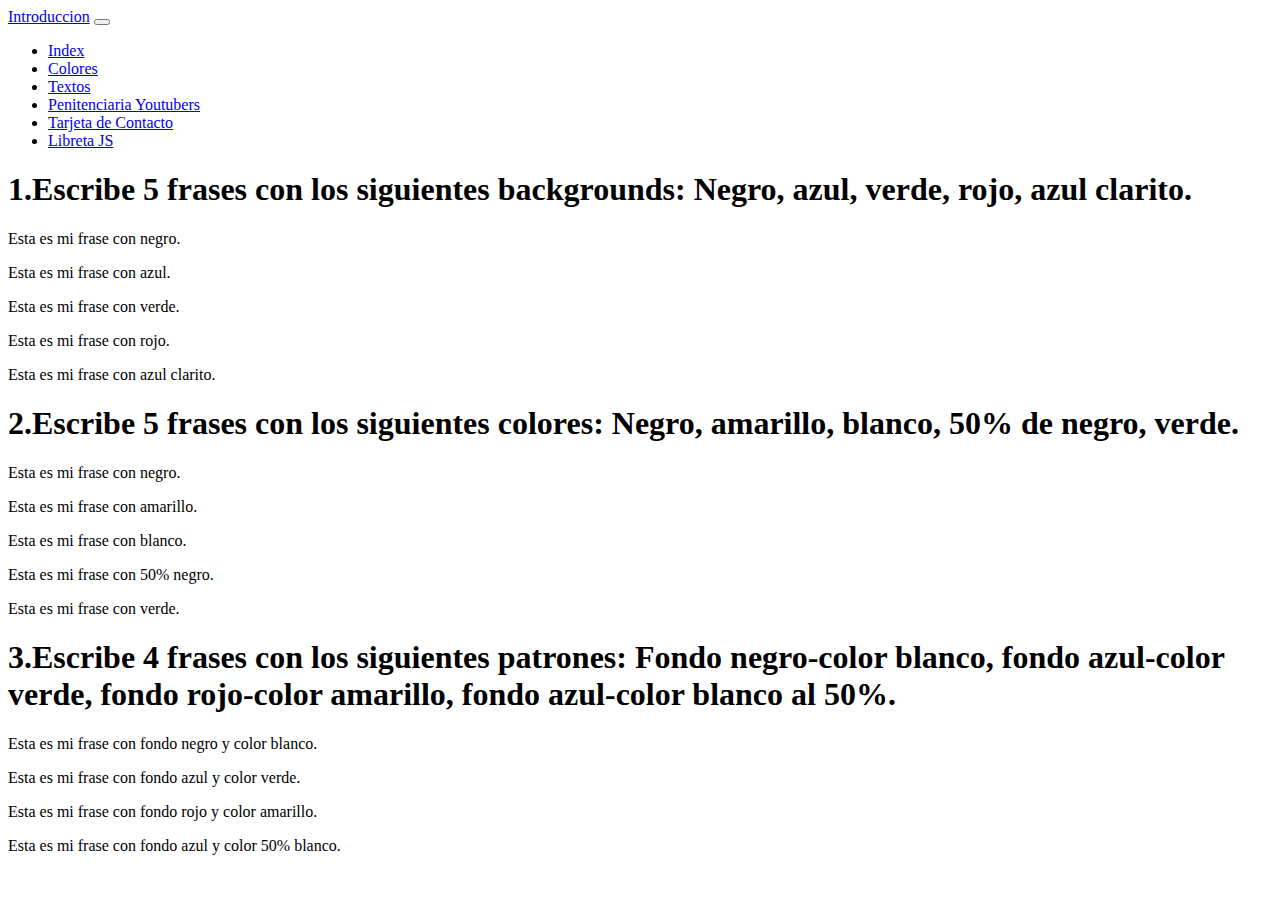
<file: Colores.html>
<html>

<head>
    <title>Index</title>
    <link href="https://cdn.jsdelivr.net/npm/bootstrap@5.2.0-beta1/dist/css/bootstrap.min.css" rel="stylesheet" integrity="sha384-0evHe/X+R7YkIZDRvuzKMRqM+OrBnVFBL6DOitfPri4tjfHxaWutUpFmBp4vmVor" crossorigin="anonymous">
    <script src="https://cdn.jsdelivr.net/npm/bootstrap@5.2.0-beta1/dist/js/bootstrap.bundle.min.js" integrity="sha384-pprn3073KE6tl6bjs2QrFaJGz5/SUsLqktiwsUTF55Jfv3qYSDhgCecCxMW52nD2" crossorigin="anonymous"></script>
    <meta name="viewport" content="width=device-width, initial-scale=1, minimum-scale=1" />
</head>

<body>
    <nav class="navbar navbar-expand-lg bg-light">
        <div class="container-fluid">
            <a class="navbar-brand" href="introduccion.html">Introduccion</a>
            <button class="navbar-toggler" type="button" data-bs-toggle="collapse" data-bs-target="#navbarNav" aria-controls="navbarNav" aria-expanded="false" aria-label="Toggle navigation">
                <span class="navbar-toggler-icon"></span>
            </button>
            <div class="collapse navbar-collapse" id="navbarNav">
                <ul class="navbar-nav">
                    <li class="nav-item">
                        <a class="nav-link active" aria-current="page" href="index.html">Index</a>
                    </li>
                    <li class="nav-item">
                        <a class="nav-link" href="#">Colores</a>
                    </li>
                    <li class="nav-item">
                        <a class="nav-link" href="Textos.html">Textos</a>
                    </li>
                    <li class="nav-item">
                        <a class="nav-link" href="PenitenciariaYoutubers.html">Penitenciaria Youtubers</a>
                    </li>
                    <li class="nav-item">
                        <a class="nav-link" href="TarjetaContacto.html">Tarjeta de Contacto</a>
                    </li>
                    <li class="nav-item">
                        <a class="nav-link" href="practicaJS.html">Libreta JS</a>
                    </li>
                </ul>
            </div>
        </div>
    </nav>
    <div id="Ej1" class="border border-danger border-2 my-4 mx-2 p-4 rounded-pill">
        <h1>1.Escribe 5 frases con los siguientes backgrounds: Negro, azul, verde, rojo, azul clarito.</h1>
        <p class="bg-dark">Esta es mi frase con negro.</p>
        <p class="bg-primary">Esta es mi frase con azul.</p>
        <p class="bg-success">Esta es mi frase con verde.</p>
        <p class="bg-danger">Esta es mi frase con rojo.</p>
        <p class="bg-info">Esta es mi frase con azul clarito.</p>
    </div>
    <div id="Ej2" class="border border-primary border-3 my-4 mx-2 p-4 rounded-circle">
        <h1>2.Escribe 5 frases con los siguientes colores: Negro, amarillo, blanco, 50% de negro, verde.</h1>
        <p class="text-dark">Esta es mi frase con negro.</p>
        <p class="text-warning">Esta es mi frase con amarillo.</p>
        <p class="text-light">Esta es mi frase con blanco.</p>

        <p class="text-black-50">Esta es mi frase con 50% negro.</p>
        <p class="text-success">Esta es mi frase con verde.</p>
    </div>
    <div id="Ej3" class="border border-success border-4 my-4 mx-2 p-4 rounded">
        <h1>3.Escribe 4 frases con los siguientes patrones: Fondo negro-color blanco, fondo azul-color verde, fondo rojo-color amarillo, fondo azul-color blanco al 50%.</h1>
        <p class="bg-dark text-light">Esta es mi frase con fondo negro y color blanco.</p>
        <p class="bg-primary text-success">Esta es mi frase con fondo azul y color verde.</p>
        <p class="bg-danger text-warning">Esta es mi frase con fondo rojo y color amarillo.</p>
        <p class="bg-primary text-white-50">Esta es mi frase con fondo azul y color 50% blanco.</p>
    </div>
</body>

</html>
</file>
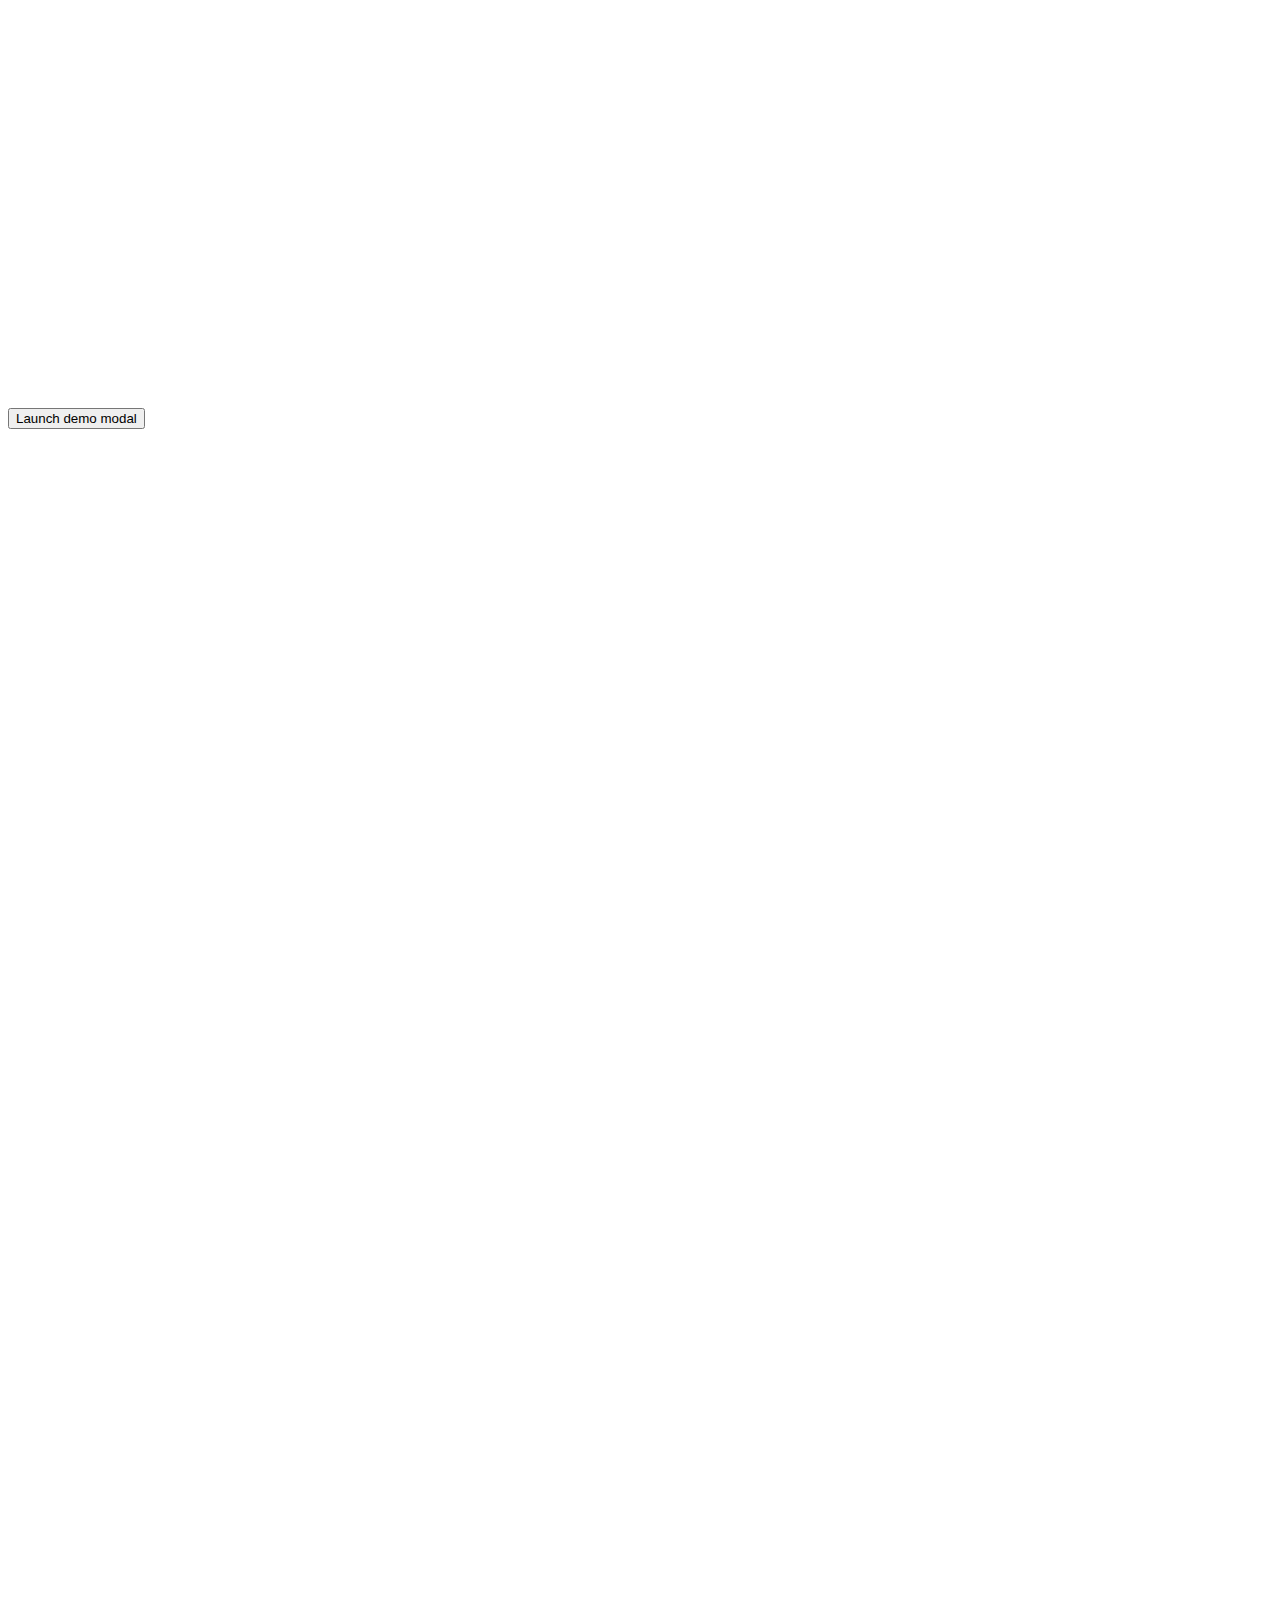
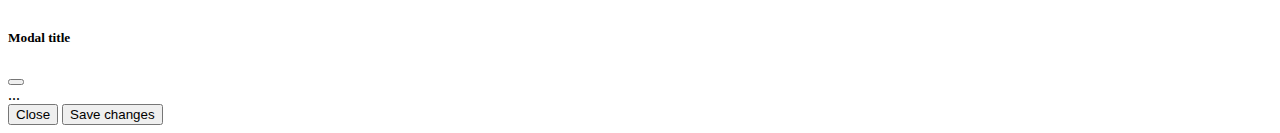
<file: ejcol.html>
<!DOCTYPE html>
<html lang="en">
<meta charset="UTF-8">
<title>Page Title</title>
<meta name="viewport" content="width=device-width,initial-scale=1">
<link rel="stylesheet" href="">
<!-- CSS only -->
<link href="https://cdn.jsdelivr.net/npm/bootstrap@5.2.0/dist/css/bootstrap.min.css" rel="stylesheet" integrity="sha384-gH2yIJqKdNHPEq0n4Mqa/HGKIhSkIHeL5AyhkYV8i59U5AR6csBvApHHNl/vI1Bx" crossorigin="anonymous">
<!-- JavaScript Bundle with Popper -->
<script src="https://cdn.jsdelivr.net/npm/bootstrap@5.2.0/dist/js/bootstrap.bundle.min.js" integrity="sha384-A3rJD856KowSb7dwlZdYEkO39Gagi7vIsF0jrRAoQmDKKtQBHUuLZ9AsSv4jD4Xa" crossorigin="anonymous"></script>

<body>
    <div class="row h-100">
        <div class="col-12 bg-primary border border-dark" style="height: 200px"></div>
    </div>

    <div class="row h-100">
        <div class="col-4 bg-success border border-dark" style="height: 200px"></div>
        <div class="col-4 bg-warning border border-dark" style="height: 200px">    
    <!-- Button trigger modal -->
<button type="button" class="btn btn-primary"
        data-bs-toggle="modal"
        data-bs-target="#exampleModal">
  Launch demo modal
</button>
            
        </div>
        <div class="col-4 bg-primary border border-dark" style="height: 200px"></div>
    </div>

    <div class="row h-100">
        <div class="col-4 bg-danger border border-dark" style="height: 200px"></div>
        <div class="col-8 bg-dark bg-opacity-50 border border-dark" style="height: 200px"></div>
    </div>

    <div class="row h-100">

        <div class="col-6" style="height: 200px">

            <div class="row h-25 bg-danger bg-opacity-50 border border-dark"></div>
            <div class="row h-25 bg-success bg-opacity-25 border border-dark"></div>
            <div class="row h-25 bg-dark border border-dark"></div>

        </div>


        <div class="col-6" style="height: 200px">

            <div class="row h-25 bg-success border border-dark"></div>

            <div class="row h-25">
                <div class="col-6 bg-light border border-dark"></div>
                <div class="col-6 bg-warning border border-dark"></div>
            </div>

            <div class="row h-25 bg-dark bg-opacity-75 border border-dark"></div>

        </div>

    </div>


<!-- Modal -->
<div class="modal fade" id="exampleModal" tabindex="-1" aria-labelledby="exampleModalLabel" aria-hidden="true">
  <div class="modal-dialog">
    <div class="modal-content">
      <div class="modal-header">
        <h5 class="modal-title" id="exampleModalLabel">Modal title</h5>
        <button type="button" class="btn-close" data-bs-dismiss="modal" aria-label="Close"></button>
      </div>
      <div class="modal-body">
        ...
      </div>
      <div class="modal-footer">
        <button type="button" class="btn btn-secondary" data-bs-dismiss="modal">Close</button>
        <button type="button" class="btn btn-primary">Save changes</button>
      </div>
    </div>
  </div>
</div>
    
</body>

</html>
</file>
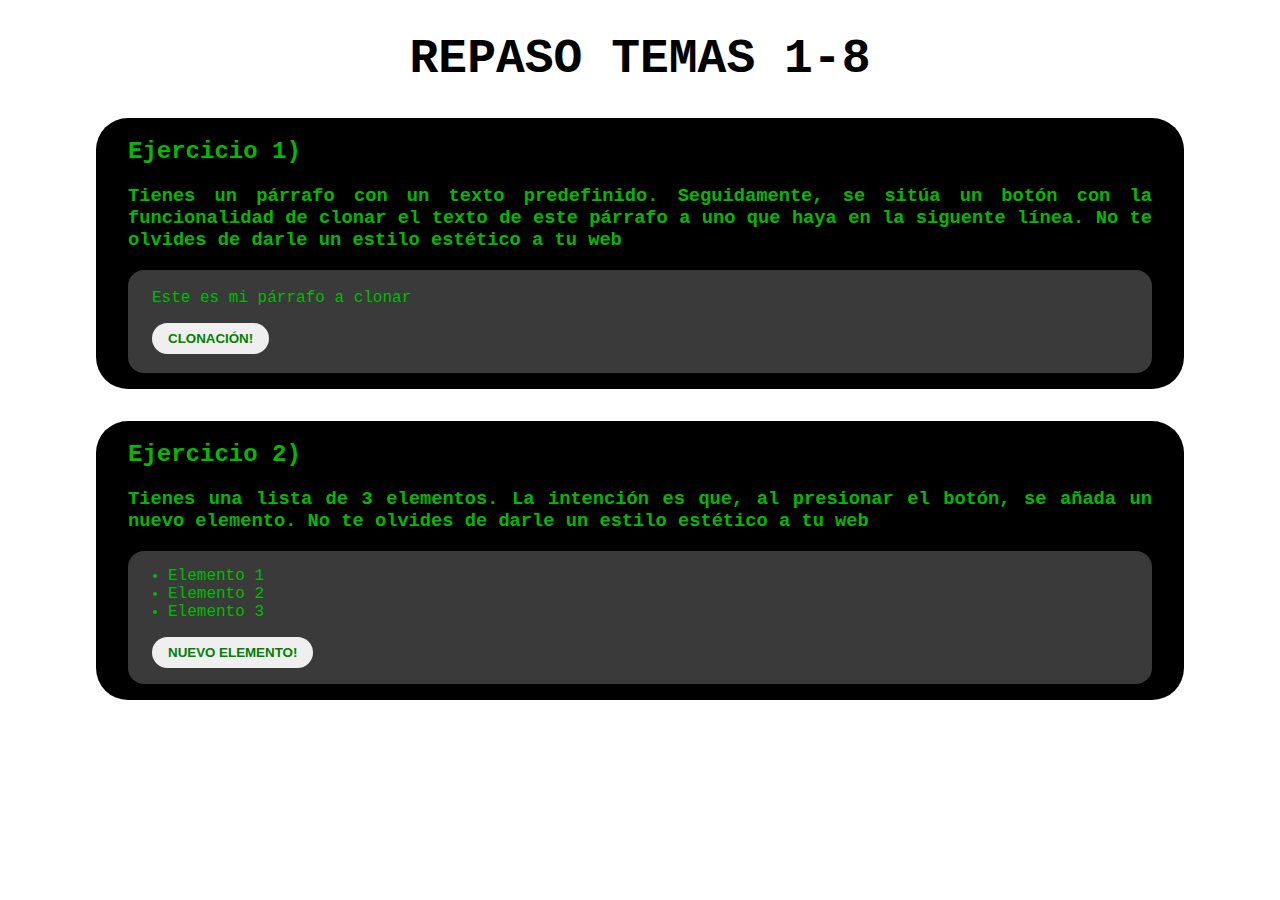
<file: ejerciciosJSApartado8.html>
<!DOCTYPE html>
<html>

<head>
    <meta charset="utf-8" />
    <meta name="viewport" content="width=device-width, initial-scale=1" />
    <title>Repaso Temas 1-8</title>
    <link rel="stylesheet" href="estilos/EstilosTemas1-8.css" />
</head>

<body>
    <div class="content">
        <h1 id="tituloIntroduccion">REPASO TEMAS 1-8</h1>
        <div class="ej1">
            <h2>Ejercicio 1)</h2>
            <h3>Tienes un párrafo con un texto predefinido. Seguidamente, se sitúa un botón con la funcionalidad de
                clonar el texto de este párrafo a uno que haya en la siguente línea. <b>No te olvides de darle un estilo
                    estético a tu web</b></h3>
            <div class="solucion">
                <p id="parrafoClonar">Este es mi párrafo a clonar</p>
                <button onclick="clonarParrafo()">CLONACIÓN!</button>
                <p id="parrafoClonado"></p>
            </div>
        </div>

        <div class="ej2">
            <h2>Ejercicio 2)</h2>
            <h3>Tienes una lista de 3 elementos. La intención es que, al presionar el botón, se añada un nuevo elemento.
                <b>No te olvides de darle un estilo
                    estético a tu web</b>
            </h3>
            <div class="solucion">
                <ul id="listaElementos">
                    <li>Elemento 1</li>
                    <li>Elemento 2</li>
                    <li>Elemento 3</li>
                </ul>
                <button onclick="elementoNuevo()">NUEVO ELEMENTO!</button>
            </div>
        </div>
    </div>
    <script src="logicas/logicTemas1-8.js"></script>
</body>

</html>
</file>
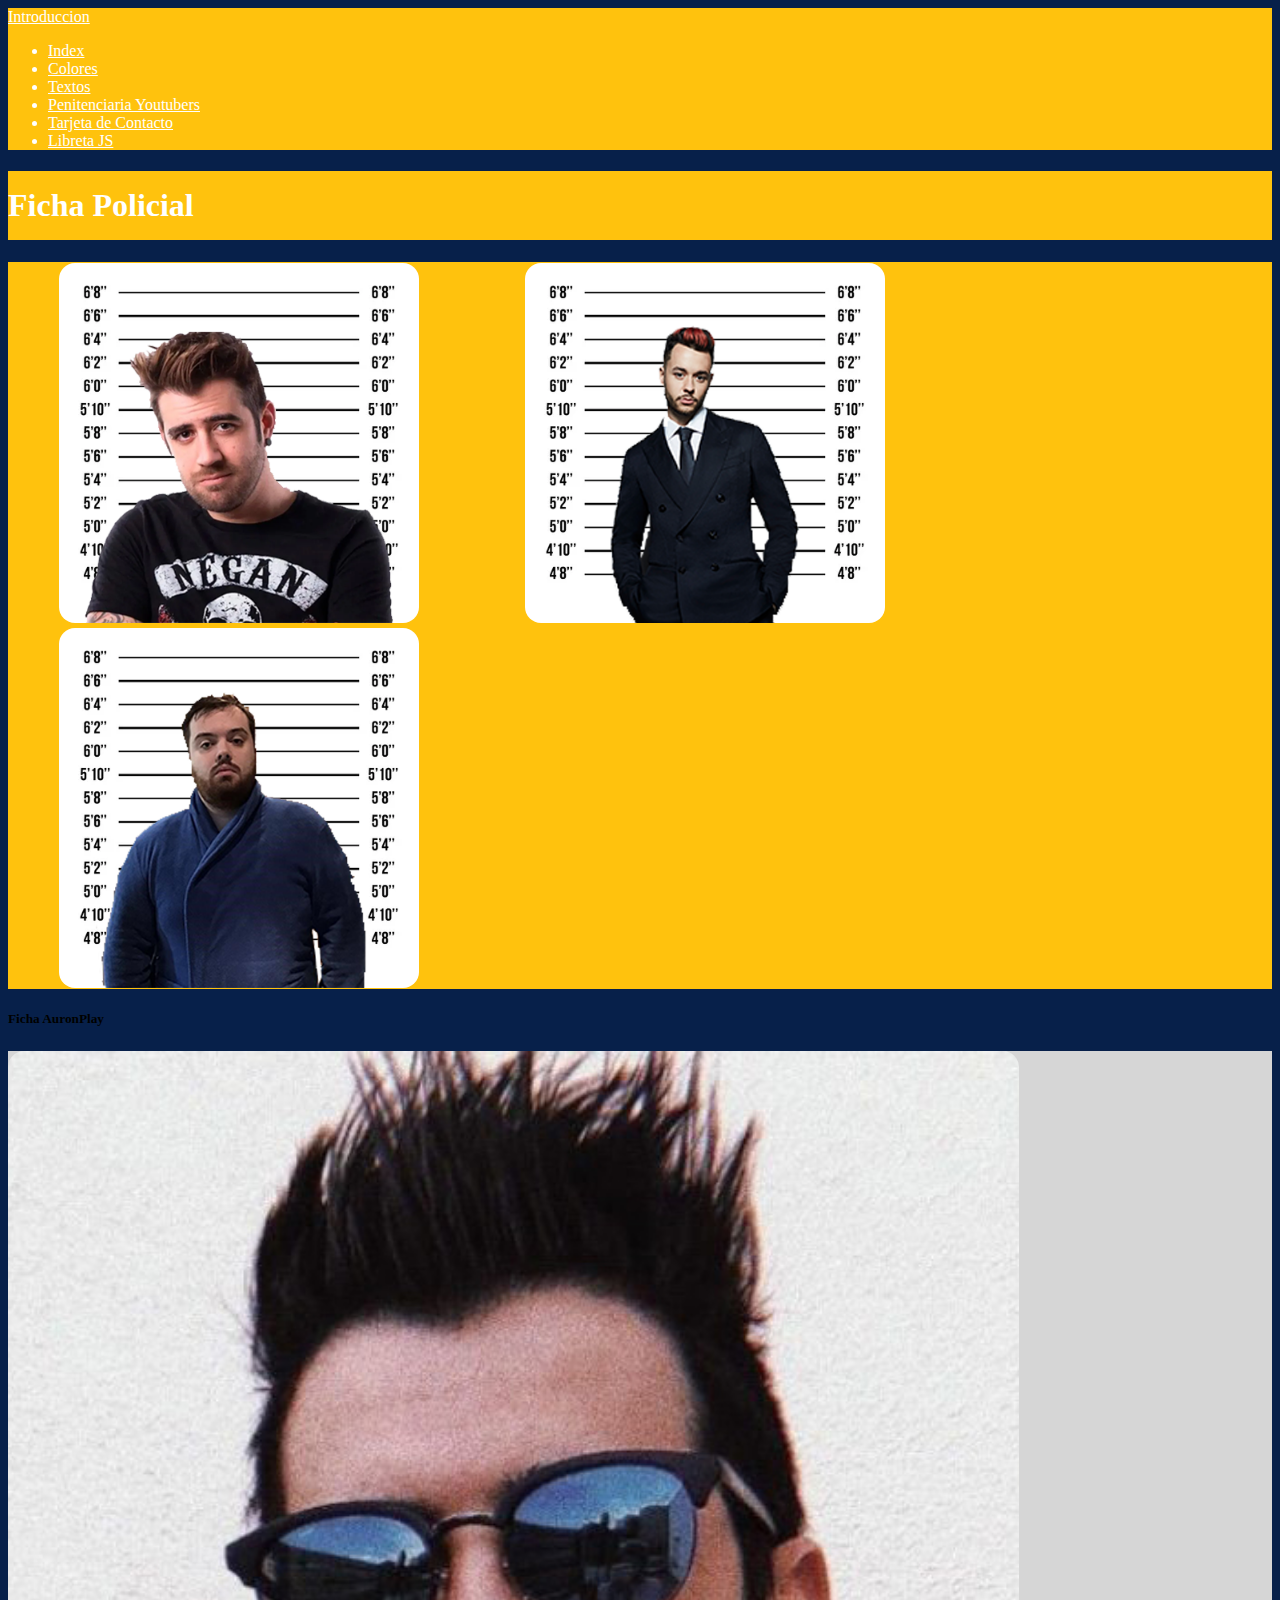
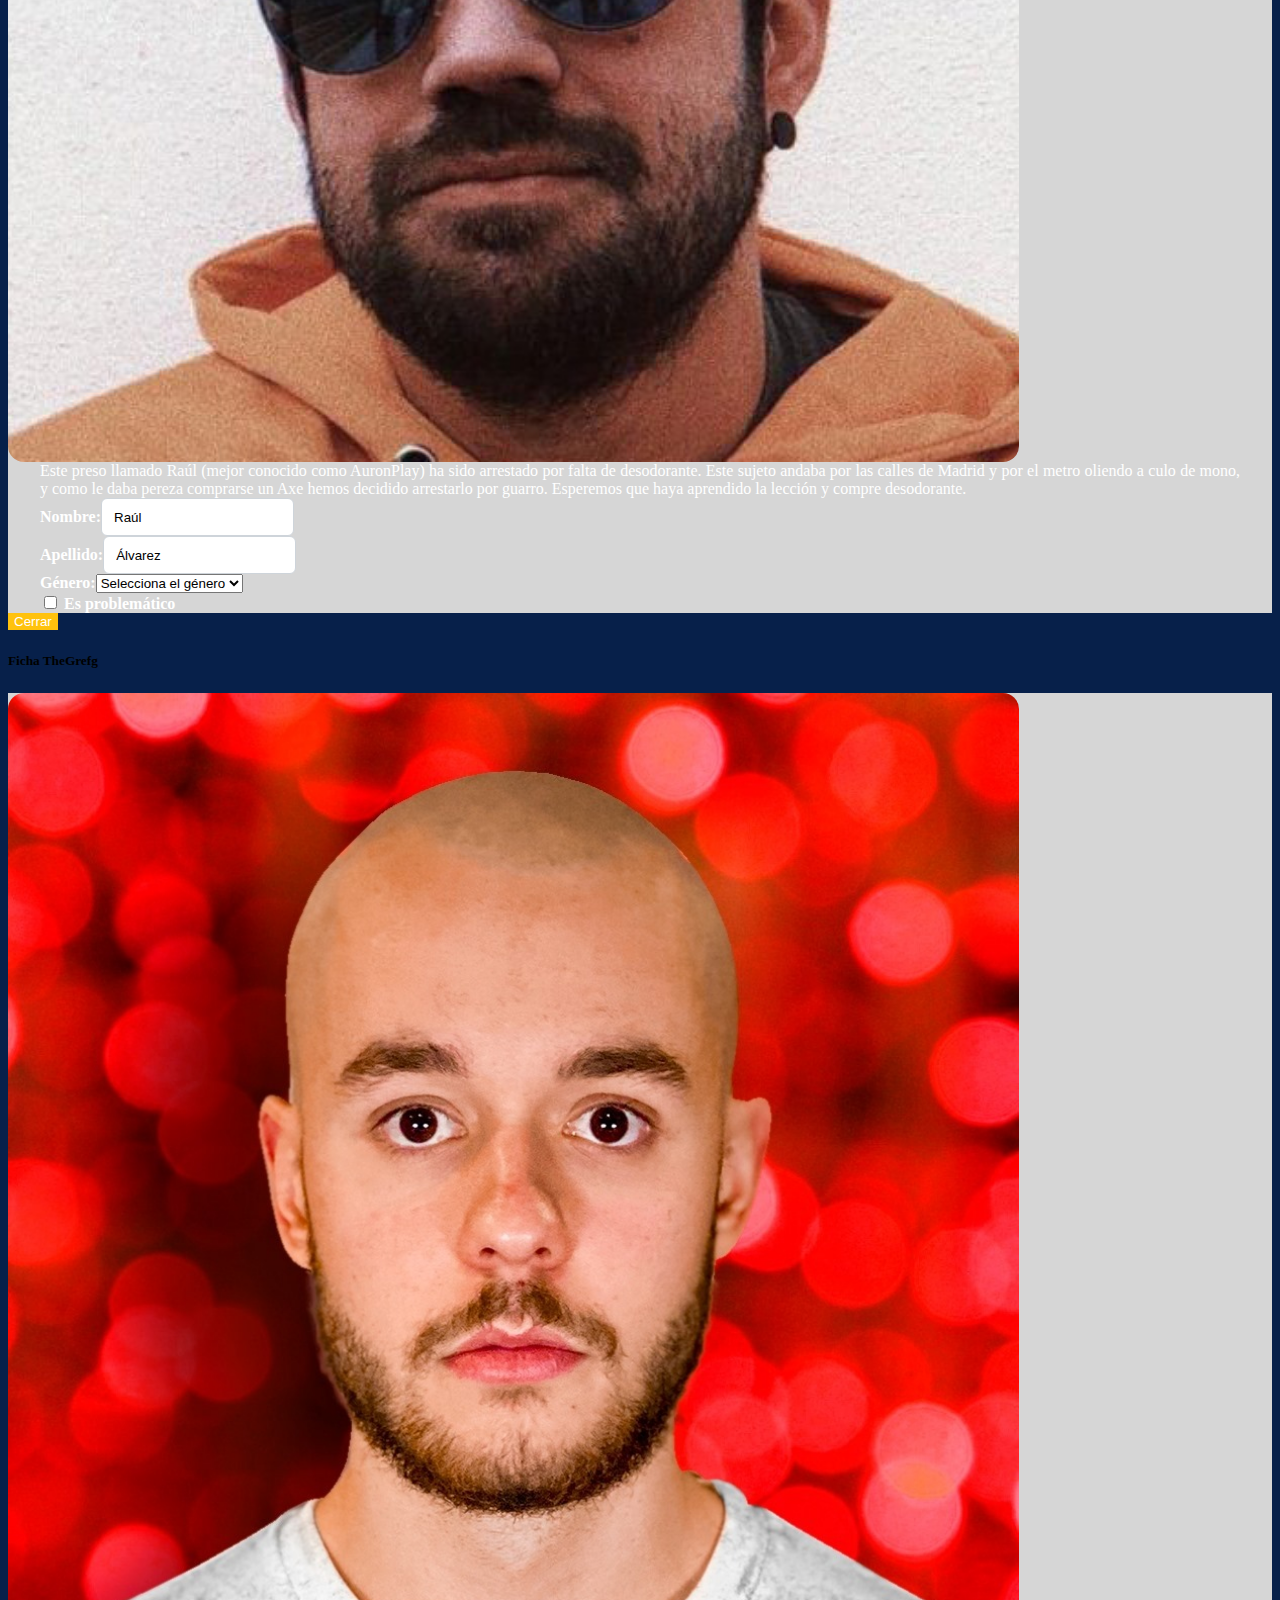
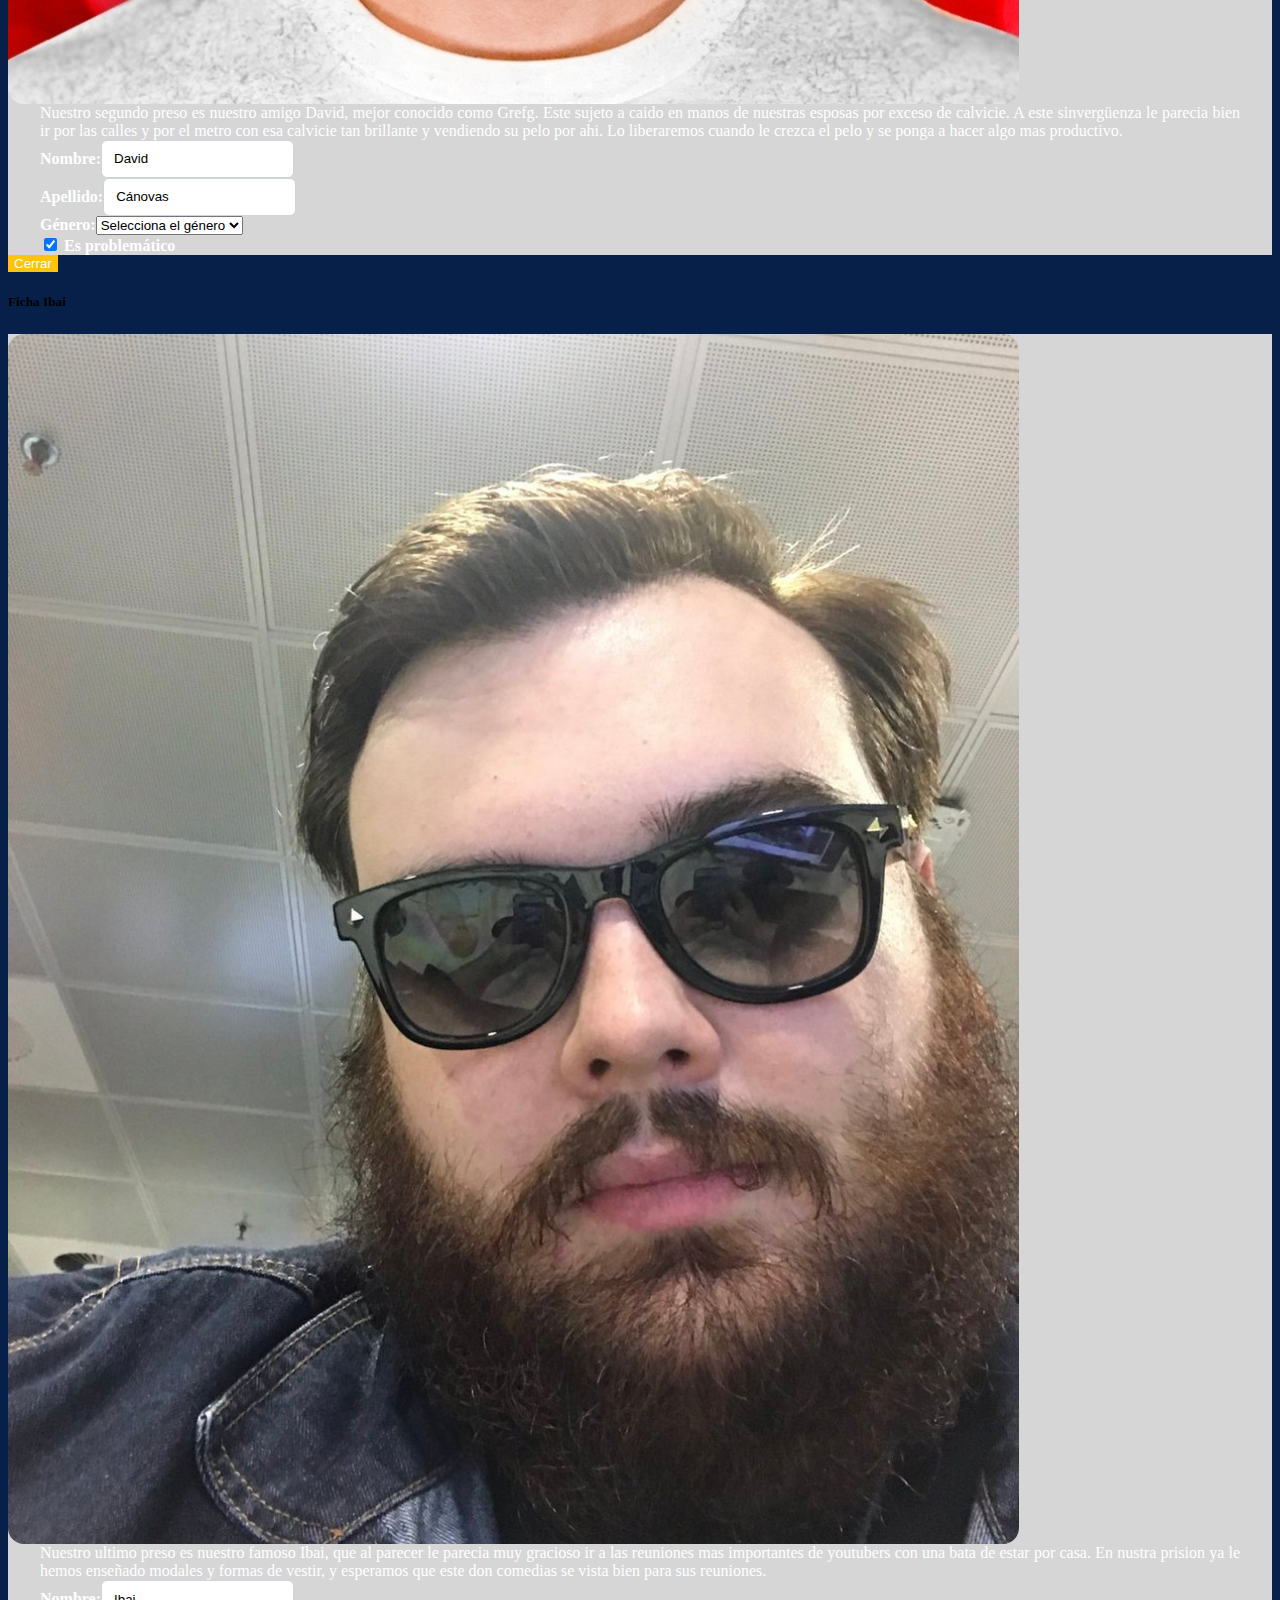
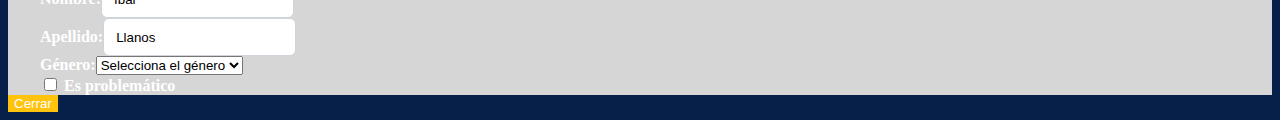
<file: PenitenciariaYoutubers.html>
<html>

<head>

    <!-- CSS only -->
    <link href="https://cdn.jsdelivr.net/npm/bootstrap@5.2.0/dist/css/bootstrap.min.css" rel="stylesheet" integrity="sha384-gH2yIJqKdNHPEq0n4Mqa/HGKIhSkIHeL5AyhkYV8i59U5AR6csBvApHHNl/vI1Bx" crossorigin="anonymous">

    <!-- JavaScript Bundle with Popper -->
    <script src="https://cdn.jsdelivr.net/npm/bootstrap@5.2.0/dist/js/bootstrap.bundle.min.js" integrity="sha384-A3rJD856KowSb7dwlZdYEkO39Gagi7vIsF0jrRAoQmDKKtQBHUuLZ9AsSv4jD4Xa" crossorigin="anonymous"></script>

    <meta name="viewport" content="initial-scale=1">

    <title>Penitenciaria Youtubers</title>
    <link href="estilos/EstiloPenitenciaria.css" rel="stylesheet">
</head>

<body class="text-light">

    <nav class="navbar navbar-expand-lg">
        <div class="container-fluid">
            <a class="navbar-brand" href="introduccion.html">Introduccion</a>
            <button class="navbar-toggler" type="button" data-bs-toggle="collapse" data-bs-target="#navbarNav" aria-controls="navbarNav" aria-expanded="false" aria-label="Toggle navigation">
                <span class="navbar-toggler-icon"></span>
            </button>
            <div class="collapse navbar-collapse" id="navbarNav">
                <ul class="navbar-nav">
                    <li class="nav-item">
                        <a class="nav-link active" aria-current="page" href="index.html">Index</a>
                    </li>
                    <li class="nav-item">
                        <a class="nav-link" href="Colores.html">Colores</a>
                    </li>
                    <li class="nav-item">
                        <a class="nav-link" href="Textos.html">Textos</a>
                    </li>
                    <li class="nav-item">
                        <a class="nav-link" href="#">Penitenciaria Youtubers</a>
                    </li>
                    <li class="nav-item">
                        <a class="nav-link" href="TarjetaContacto.html">Tarjeta de Contacto</a>
                    </li>
                    <li class="nav-item">
                        <a class="nav-link" href="practicaJS.html">Libreta JS</a>
                    </li>
                </ul>
            </div>
        </div>
    </nav>

    <div class="d-flex justify-content-center mt-4">
        <h1 class="col-lg-8 col-12 text-center rounded-4">Ficha Policial</h1>
    </div>

    <div class="d-flex justify-content-center">
        <div class="col-lg-8 col-12 d-flex justify-content-center mt-4 flex-wrap bg-secundaria py-4 rounded-4">
            <button class="col-lg-4 col-12" data-bs-toggle="modal" data-bs-target="#modalAuron">
                <img src="imagenes/presos/preso1.png">
            </button>
            <button class="col-lg-4 col-12" data-bs-toggle="modal" data-bs-target="#modalGrefg">
                <img src="imagenes/presos/preso2.png">
            </button>
            <button class="col-lg-4 col-12" data-bs-toggle="modal" data-bs-target="#modalIbai">
                <img src="imagenes/presos/preso3.png">
            </button>
        </div>
    </div>
    <!--MODAL AURON-->
    <div class="modal fade" id="modalAuron" tabindex="-1" aria-labelledby="exampleModalLabel" aria-hidden="true">
        <div class="modal-dialog modal-lg">
            <div class="modal-content">
                <div class="modal-header">
                    <h5 class="modal-title" id="exampleModalLabel">Ficha AuronPlay</h5>
                    <button type="button" class="btn-close" data-bs-dismiss="modal" aria-label="Close"></button>
                </div>
                <div class="modal-body text-black">
                    <div class="row">
                        <div class="col-lg-4 d-flex justify-content-center"><img src="imagenes/presos/fotoPerfilAuron.jpg"></div>
                        <div class="col-lg-8 descripcionPreso">Este preso llamado Raúl (mejor conocido como AuronPlay) ha sido arrestado por falta de desodorante. Este sujeto andaba por las calles de Madrid y por el metro oliendo a culo de mono, y como le daba pereza comprarse un Axe hemos decidido arrestarlo por guarro. Esperemos que haya aprendido la lección y compre desodorante.</div>
                    </div>
                    <div class="descripcionPreso">
                        <div class="row nomApe">
                            <div class="col-lg-6 d-flex flex-column espaciadoLateral"><b>Nombre:</b><input type="text" value="Raúl"></div>
                            <div class="col-lg-6 d-flex flex-column espaciadoLateral"><b>Apellido:</b><input type="text" value="Álvarez"></div>
                        </div>
                        <div class="row">
                            <div class="col-lg-6 d-flex flex-column espaciadoLateral"><b>Género:</b><select class="form-select" aria-label="Default select example">
                                    <option selected>Selecciona el género</option>
                                    <option value="1">Masculino</option>
                                    <option value="2">Femenino</option>
                                    <option value="3">No binario</option>
                                </select></div>
                            <div class="col-lg-6 d-flex flex-wrap align-items-center espaciadoLateral checkBox"><input class="form-check-input mt-0" type="checkbox" value="" aria-label="Checkbox for following text input">


                                <b class="ms-1">Es problemático</b>
                            </div>
                        </div>
                    </div>

                </div>
                <div class="modal-footer">
                    <button type="button" class="btn" data-bs-dismiss="modal">Cerrar</button>
                </div>
            </div>
        </div>
    </div>

    <!--MODAL GREFG-->
    <div class="modal fade" id="modalGrefg" tabindex="-1" aria-labelledby="exampleModalLabel" aria-hidden="true">
        <div class="modal-dialog modal-lg">
            <div class="modal-content">
                <div class="modal-header">
                    <h5 class="modal-title" id="exampleModalLabel">Ficha TheGrefg</h5>
                    <button type="button" class="btn-close" data-bs-dismiss="modal" aria-label="Close"></button>
                </div>
                <div class="modal-body text-black">
                    <div class="row">
                        <div class="col-lg-4 d-flex justify-content-center"><img src="imagenes/presos/fotoPerfilGrefg.jpg"></div>
                        <div class="col-lg-8 descripcionPreso">Nuestro segundo preso es nuestro amigo David, mejor conocido como Grefg. Este sujeto a caido en manos de nuestras esposas por exceso de calvicie. A este sinvergüenza le parecia bien ir por las calles y por el metro con esa calvicie tan brillante y vendiendo su pelo por ahi. Lo liberaremos cuando le crezca el pelo y se ponga a hacer algo mas productivo.</div>
                    </div>
                    <div class="descripcionPreso">
                        <div class="row nomApe">
                            <div class="col-lg-6 d-flex flex-column espaciadoLateral"><b>Nombre:</b><input type="text" value="David"></div>
                            <div class="col-lg-6 d-flex flex-column espaciadoLateral"><b>Apellido:</b><input type="text" value="Cánovas"></div>
                        </div>
                        <div class="row">
                            <div class="col-lg-6 d-flex flex-column espaciadoLateral"><b>Género:</b><select class="form-select" aria-label="Default select example">
                                    <option selected>Selecciona el género</option>
                                    <option value="1">Masculino</option>
                                    <option value="2">Femenino</option>
                                    <option value="3">No binario</option>
                                </select></div>
                            <div class="col-lg-6 d-flex flex-wrap align-items-center espaciadoLateral checkBox"><input class="form-check-input mt-0" type="checkbox" value="" aria-label="Checkbox for following text input" checked>


                                <b class="ms-1">Es problemático</b>
                            </div>
                        </div>
                    </div>

                </div>
                <div class="modal-footer">
                    <button type="button" class="btn" data-bs-dismiss="modal">Cerrar</button>
                </div>
            </div>
        </div>
    </div>

    <!--MODAL IBAI-->
    <div class="modal fade" id="modalIbai" tabindex="-1" aria-labelledby="exampleModalLabel" aria-hidden="true">
        <div class="modal-dialog modal-lg">
            <div class="modal-content">
                <div class="modal-header">
                    <h5 class="modal-title" id="exampleModalLabel">Ficha Ibai</h5>
                    <button type="button" class="btn-close" data-bs-dismiss="modal" aria-label="Close"></button>
                </div>
                <div class="modal-body text-black">
                    <div class="row">
                        <div class="col-lg-4 d-flex justify-content-center"><img src="imagenes/presos/fotoPerfilIbai.jpg"></div>
                        <div class="col-lg-8 descripcionPreso">Nuestro ultimo preso es nuestro famoso Ibai, que al parecer le parecia muy gracioso ir a las reuniones mas importantes de youtubers con una bata de estar por casa. En nustra prision ya le hemos enseñado modales y formas de vestir, y esperamos que este don comedias se vista bien para sus reuniones.</div>
                    </div>
                    <div class="descripcionPreso">
                        <div class="row nomApe">
                            <div class="col-lg-6 d-flex flex-column espaciadoLateral"><b>Nombre:</b><input type="text" value="Ibai"></div>
                            <div class="col-lg-6 d-flex flex-column espaciadoLateral"><b>Apellido:</b><input type="text" value="Llanos"></div>
                        </div>
                        <div class="row">
                            <div class="col-lg-6 d-flex flex-column espaciadoLateral"><b>Género:</b><select class="form-select" aria-label="Default select example">
                                    <option selected>Selecciona el género</option>
                                    <option value="1">Masculino</option>
                                    <option value="2">Femenino</option>
                                    <option value="3">No binario</option>
                                </select></div>
                            <div class="col-lg-6 d-flex flex-wrap align-items-center espaciadoLateral checkBox"><input class="form-check-input mt-0" type="checkbox" value="" aria-label="Checkbox for following text input">


                                <b class="ms-1">Es problemático</b>
                            </div>
                        </div>
                    </div>

                </div>
                <div class="modal-footer">
                    <button type="button" class="btn" data-bs-dismiss="modal">Cerrar</button>
                </div>
            </div>
        </div>
    </div>
</body>

</html>
</file>
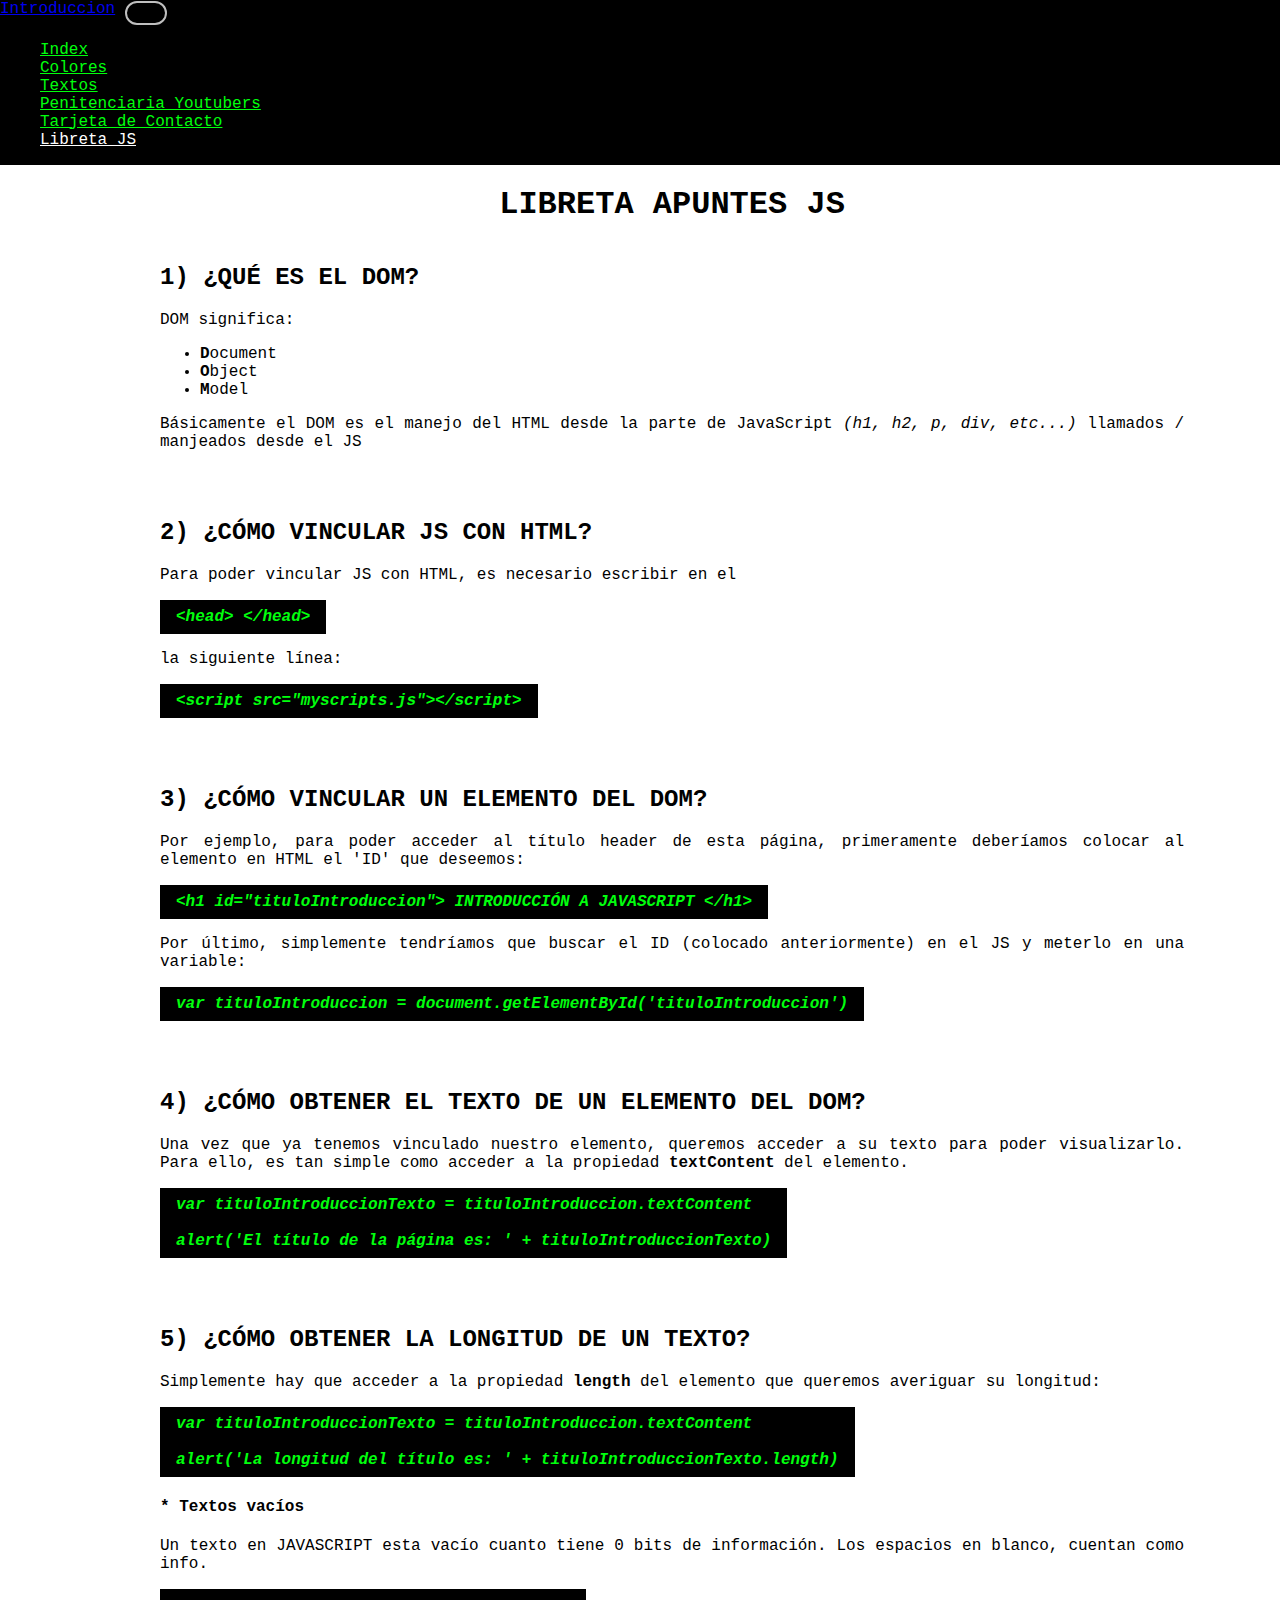
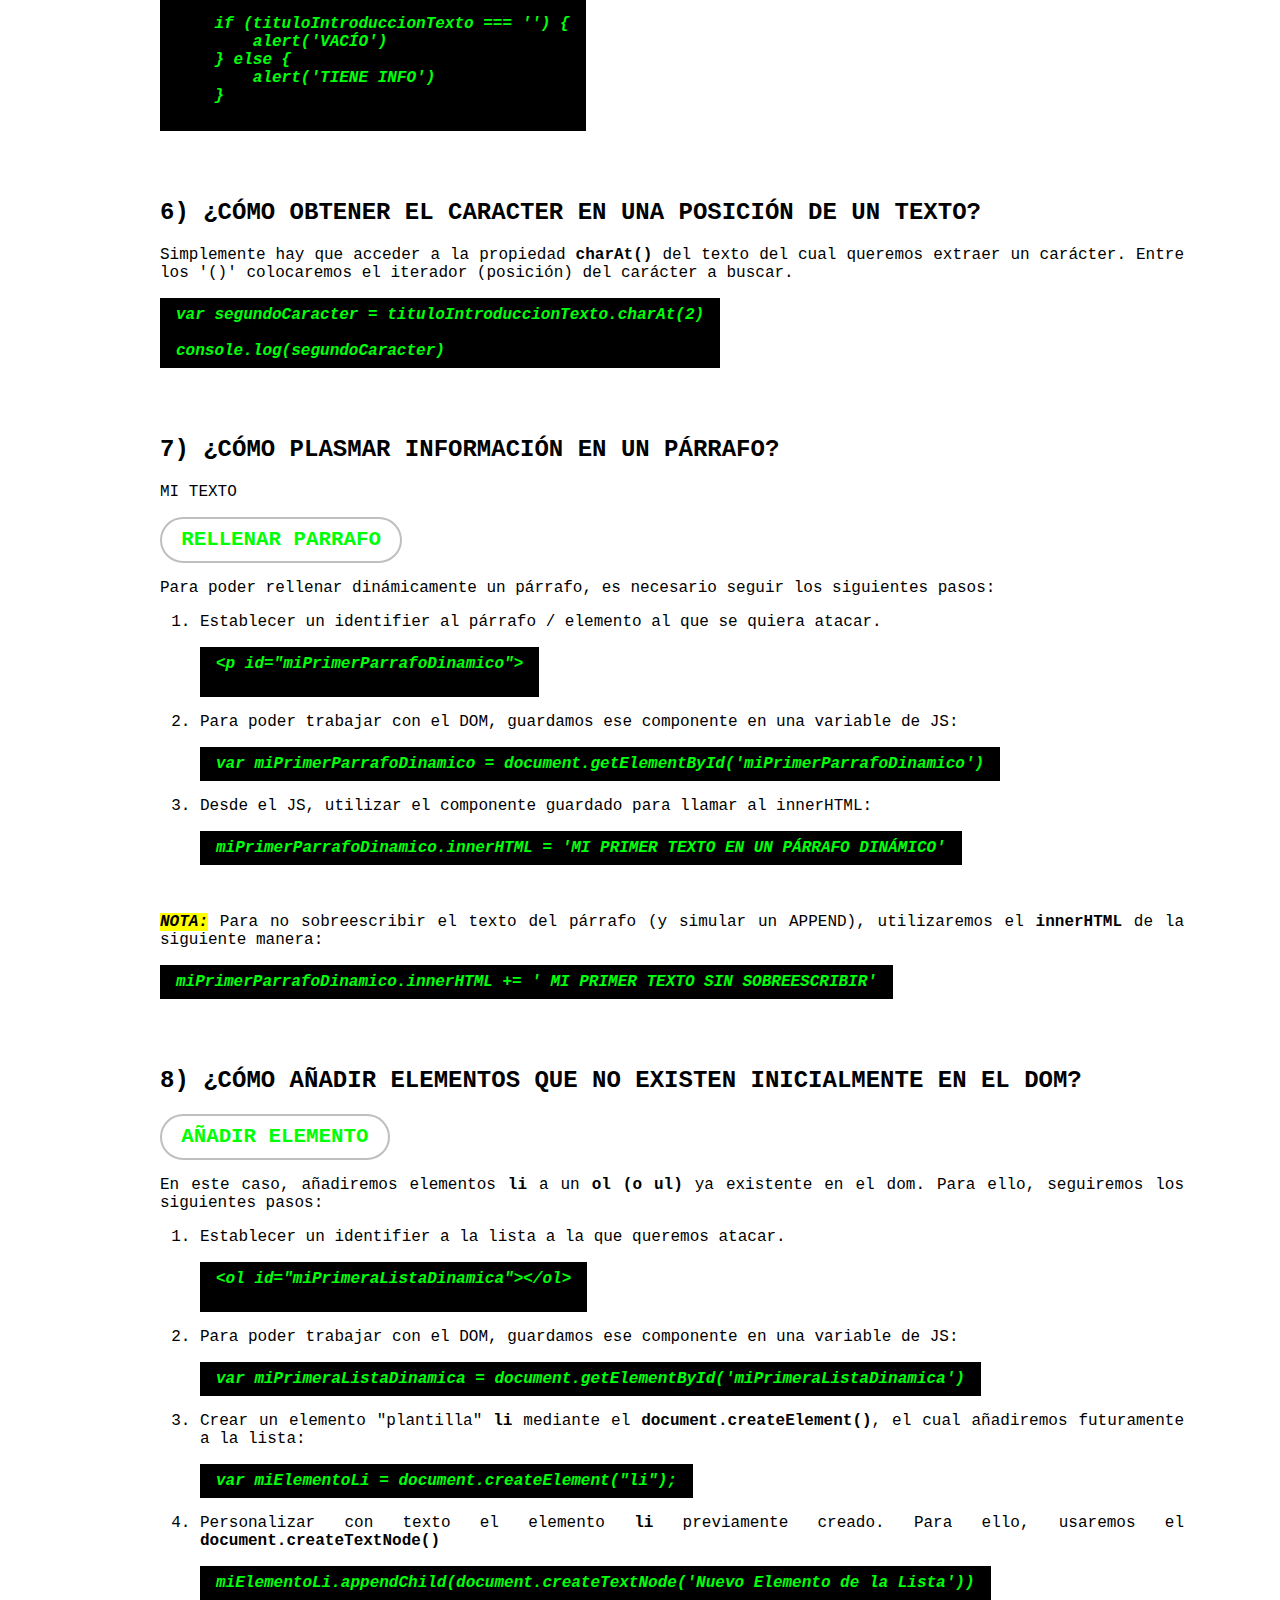
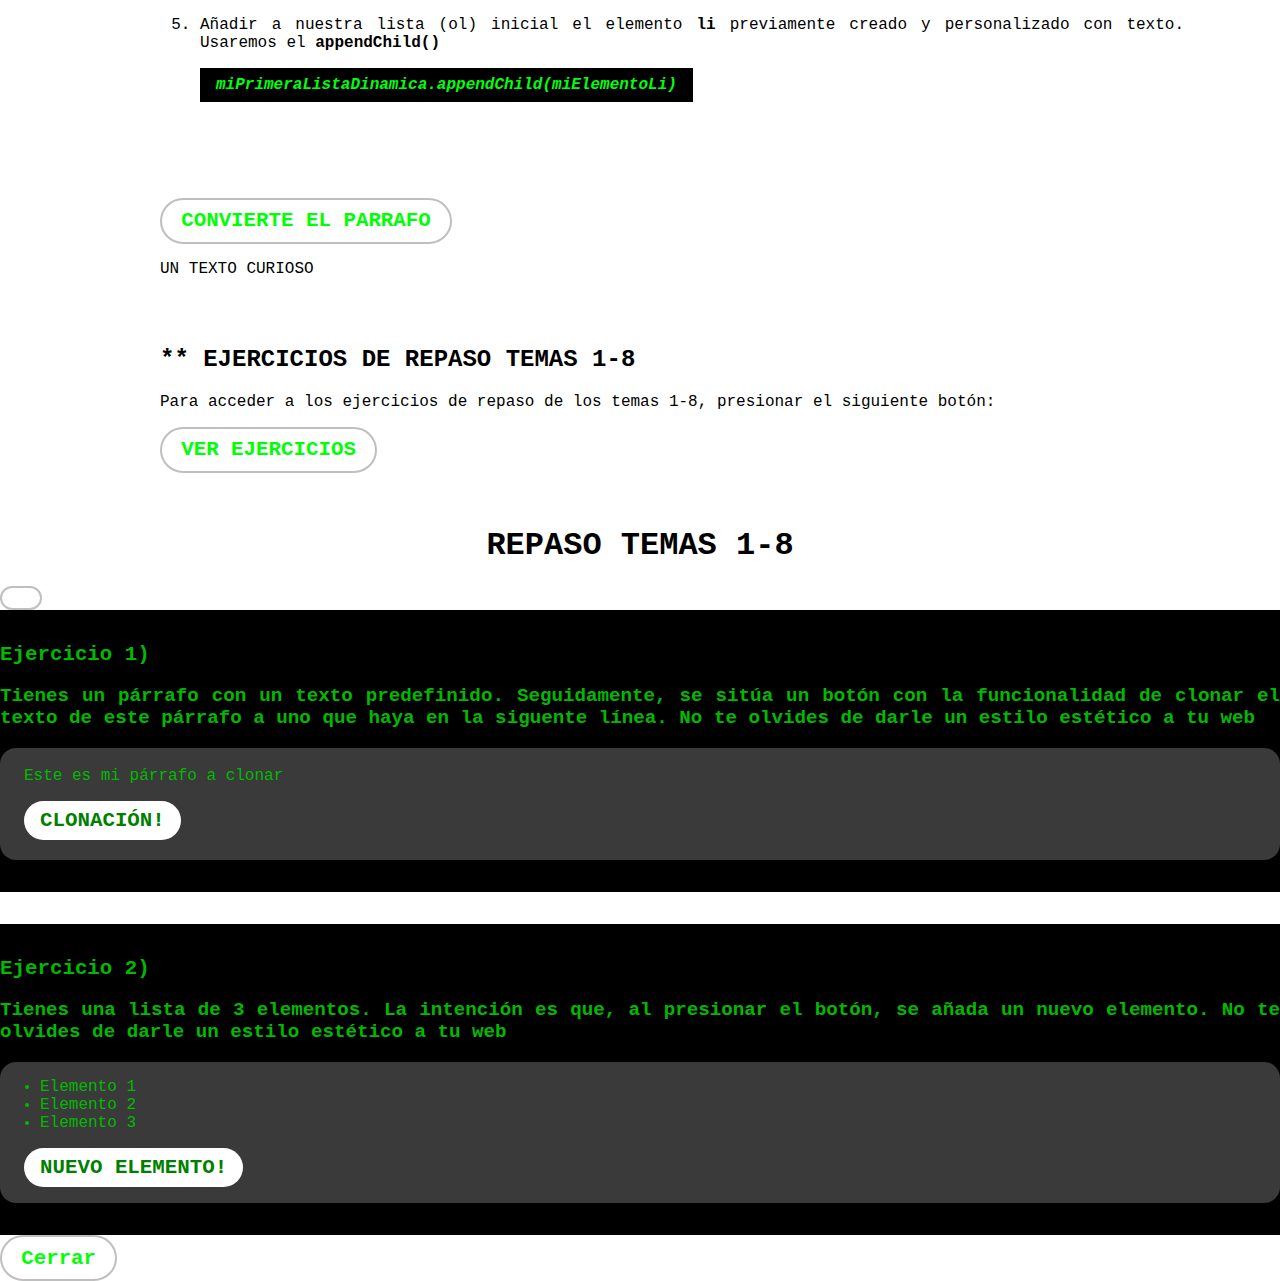
<file: practicaJS.html>
<!DOCTYPE html>
<html>

<head>
    <meta charset="utf-8" />
    <meta name="viewport" content="width=device-width, initial-scale=1" />
    <title>El título de mi página</title>
    <link rel="stylesheet" href="estilos/EstilosPracticaJS.css" />
    <link href="https://cdn.jsdelivr.net/npm/bootstrap@5.3.0-alpha1/dist/css/bootstrap.min.css" rel="stylesheet"
        integrity="sha384-GLhlTQ8iRABdZLl6O3oVMWSktQOp6b7In1Zl3/Jr59b6EGGoI1aFkw7cmDA6j6gD" crossorigin="anonymous">
    <script src="https://cdn.jsdelivr.net/npm/bootstrap@5.3.0-alpha1/dist/js/bootstrap.bundle.min.js"
        integrity="sha384-w76AqPfDkMBDXo30jS1Sgez6pr3x5MlQ1ZAGC+nuZB+EYdgRZgiwxhTBTkF7CXvN"
        crossorigin="anonymous"></script>
</head>

<body>
    <nav class="navbar navbar-expand-lg">
        <div class="container-fluid">
            <a class="navbar-brand" href="introduccion.html">Introduccion</a>
            <button class="navbar-toggler" type="button" data-bs-toggle="collapse" data-bs-target="#navbarNav" aria-controls="navbarNav" aria-expanded="false" aria-label="Toggle navigation">
                <span class="navbar-toggler-icon"></span>
            </button>
            <div class="collapse navbar-collapse" id="navbarNav">
                <ul class="navbar-nav">
                    <li class="nav-item">
                        <a class="nav-link " href="index.html">Index</a>
                    </li>
                    <li class="nav-item">
                        <a class="nav-link" href="Colores.html">Colores</a>
                    </li>
                    <li class="nav-item">
                        <a class="nav-link" href="Textos.html">Textos</a>
                    </li>
                    <li class="nav-item">
                        <a class="nav-link" href="PenitenciariaYoutubers.html">Penitenciaria Youtubers</a>
                    </li>
                    <li class="nav-item">
                        <a class="nav-link" href="TarjetaContacto.html">Tarjeta de Contacto</a>
                    </li>
                    <li class="nav-item">
                        <a class="nav-link active" href="#" aria-current="page">Libreta JS</a>
                    </li>
                </ul>
            </div>
        </div>
    </nav>

    <div class="content">
        <!-- HEADER -->
        <h1 id="tituloIntroduccion">LIBRETA APUNTES JS</h1>

        <!-- DOM CONTAINER -->
        <div class="domContainer">
            <h2>1) ¿QUÉ ES EL DOM?</h2>
            <p>DOM significa:
            <ul>
                <li><b>D</b>ocument </li>
                <li><b>O</b>bject </li>
                <li><b>M</b>odel</p>
                </li>
            </ul>
            <p> Básicamente el DOM es el manejo del HTML desde la parte de JavaScript <i>(h1, h2, p, div, etc...)</i>
                llamados / manjeados desde el JS</p>
        </div>

        <!-- VINCULAR JAVASCRIPT CONTAINER -->
        <div class="vincularJSContainer">
            <h2>2) ¿CÓMO VINCULAR JS CON HTML?</h2>
            <p>Para poder vincular JS con HTML, es necesario escribir en el
                <code>&lt;head&gt; &lt;/head&gt;</code>
                la siguiente línea: <code>&lt;script src="myscripts.js"&gt;&lt;/script&gt;</code>
            </p>
        </div>

        <!-- VINCULAR ELEMENTO DOM -->
        <div class="vincularElementoDOMContainer">
            <h2>3) ¿CÓMO VINCULAR UN ELEMENTO DEL DOM?</h2>
            <p>Por ejemplo, para poder acceder al título header de esta página, primeramente deberíamos colocar al
                elemento en HTML el
                'ID' que deseemos:
                <code>&lt;h1 id="tituloIntroduccion"&gt; INTRODUCCIÓN A JAVASCRIPT &lt;/h1&gt;</code>
            </p>
            <p>Por último, simplemente tendríamos que buscar el ID (colocado anteriormente) en el JS y meterlo en una
                variable:
                <code>var tituloIntroduccion = document.getElementById('tituloIntroduccion')</code>
            </p>

        </div>

        <!-- OBTENER TEXTO ELEMENTO DOM -->
        <div class="obtenerTextoDOMContainer">
            <h2>4) ¿CÓMO OBTENER EL TEXTO DE UN ELEMENTO DEL DOM?</h2>
            <p>Una vez que ya tenemos vinculado nuestro elemento, queremos acceder a su texto para poder visualizarlo.
                Para ello, es tan simple como acceder a la propiedad <b>textContent</b> del elemento.
                <code>var tituloIntroduccionTexto = tituloIntroduccion.textContent
                    <br><br>alert('El título de la página es: ' + tituloIntroduccionTexto)
                </code>
            </p>
        </div>

        <!-- OBTENER LOGINTUD TEXTO DOM -->
        <div class="obtenerLongitudTextoDOMContainer">
            <h2>5) ¿CÓMO OBTENER LA LONGITUD DE UN TEXTO?</h2>
            <p>Simplemente hay que acceder a la propiedad <b>length</b> del elemento que queremos averiguar su longitud:
                <code>var tituloIntroduccionTexto = tituloIntroduccion.textContent
                    <br><br>alert('La longitud del título es: ' + tituloIntroduccionTexto.length)
                </code>
            </p>
            <h4>* Textos vacíos</h4>
            <p>Un texto en JAVASCRIPT esta vacío cuanto tiene 0 bits de información. Los espacios en blanco, cuentan
                como info.
            <pre><code>
    if (tituloIntroduccionTexto === '') {
        alert('VACÍO')
    } else {
        alert('TIENE INFO')
    }
            </code></pre>
            </p>

        </div>

        <!-- OBTENER CARACTER DOM -->
        <div class="obtenerCaracterTextoDOMContainer">
            <h2>6) ¿CÓMO OBTENER EL CARACTER EN UNA POSICIÓN DE UN TEXTO?</h2>
            <p>Simplemente hay que acceder a la propiedad <b>charAt()</b> del texto del cual queremos extraer un
                carácter. Entre los '()' colocaremos el iterador (posición) del carácter a buscar.
                <code>var segundoCaracter = tituloIntroduccionTexto.charAt(2)
                    <br><br>
                    console.log(segundoCaracter)
                </code>
            </p>
        </div>

        <!-- ESCRIBIR UN PARRAFO DOM -->
        <div class="escribirParrafoDOMContainer">
            <h2>7) ¿CÓMO PLASMAR INFORMACIÓN EN UN PÁRRAFO?</h2>
            <p id="miPrimerParrafoDinamico">MI TEXTO</p>
            <button onclick="escribirParrafo()">RELLENAR PARRAFO</button>
            <p>Para poder rellenar dinámicamente un párrafo, es necesario seguir los siguientes pasos:</p>
            <ol>
                <li>Establecer un identifier al párrafo / elemento al que se quiera
                    atacar.
                    <code>&lt;p id="miPrimerParrafoDinamico"&gt;</p></code>
                </li>
                <li>Para poder trabajar con el DOM, guardamos ese componente en una variable de JS:
                    <code>var miPrimerParrafoDinamico = document.getElementById('miPrimerParrafoDinamico')</code>
                </li>
                <li>
                    Desde el JS, utilizar el componente guardado para llamar al innerHTML:
                    <code>miPrimerParrafoDinamico.innerHTML = 'MI PRIMER TEXTO EN UN PÁRRAFO DINÁMICO'</code>
                </li>
            </ol>
            <p style="margin-top: 3rem"><span style="background-color: yellow; 
                    color: black; 
                    font-weight: bolder; 
                    font-style: italic">NOTA:</span>
                Para no
                sobreescribir el
                texto del párrafo (y simular un APPEND), utilizaremos el <b>innerHTML</b>
                de la siguiente manera:
                <code>
                miPrimerParrafoDinamico.innerHTML += ' MI PRIMER TEXTO SIN SOBREESCRIBIR'
            </code>
            </p>
        </div>

        <!-- ANYADIR ELEMENTOS NO EXISTENTES AL DOM -->
        <div class="anyadirElementosNoExistentesEnDOMContainer">
            <h2>8) ¿CÓMO AÑADIR ELEMENTOS QUE NO EXISTEN INICIALMENTE EN EL DOM?</h2>
            <button onclick="anyadirElemento()">AÑADIR ELEMENTO</button>
            <ol id="miPrimeraListaDinamica">
            </ol>
            <p>En este caso, añadiremos elementos <b>li</b> a un <b>ol (o ul)</b> ya existente en el dom. Para ello,
                seguiremos los siguientes pasos:</p>
            <ol>
                <li>Establecer un identifier a la lista a la que queremos atacar.
                    <code>&lt;ol id="miPrimeraListaDinamica"&gt;&lt;/ol&gt;</p></code>
                </li>
                <li>Para poder trabajar con el DOM, guardamos ese componente en una variable de JS:
                    <code>var miPrimeraListaDinamica = document.getElementById('miPrimeraListaDinamica')</code>
                </li>
                <li>Crear un elemento "plantilla" <b>li</b> mediante el <b>document.createElement()</b>, el cual
                    añadiremos futuramente a la lista:
                    <code>var miElementoLi = document.createElement("li");</code>
                </li>
                <li>Personalizar con texto el elemento <b>li</b> previamente creado. Para ello, usaremos el
                    <b>document.createTextNode()</b>
                    <code>miElementoLi.appendChild(document.createTextNode('Nuevo Elemento de la Lista'))</code>
                </li>
                <li>Añadir a nuestra lista (ol) inicial el elemento <b>li</b> previamente creado y personalizado con
                    texto. Usaremos el <b>appendChild()</b>
                    <code> miPrimeraListaDinamica.appendChild(miElementoLi)</code>
                </li>

            </ol>

            <button style="margin-top: 5rem" onclick="convierteParrafo()">CONVIERTE EL PARRAFO</button>
            <p id="miParrafoClaseDinamica">UN TEXTO CURIOSO</p>
        </div>

        <!-- REPASO DE LO APRENDIDO -->
        <div class="anyadirElementosNoExistentesEnDOMContainer">
            <h2>** EJERCICIOS DE REPASO TEMAS 1-8</h2>
            <p>Para acceder a los ejercicios de repaso de los temas 1-8, presionar el siguiente botón:</p>
            <button data-bs-toggle="modal" data-bs-target="#exampleModal">VER EJERCICIOS</button>

        </div>
    </div>

    <!-- Modal -->
    <div class="modal fade" id="exampleModal" tabindex="-1" aria-labelledby="exampleModalLabel" aria-hidden="true">
        <div class="modal-dialog modal-xl">
            <div class="modal-content">
                <div class="modal-header">
                    <h1 class="modal-title fs-5" id="exampleModalLabel">REPASO TEMAS 1-8</h1>
                    <button type="button" class="btn-close" data-bs-dismiss="modal" aria-label="Close"></button>
                </div>
                <div class="modal-body">
                    <div class="ej1">
                        <h2>Ejercicio 1)</h2>
                        <h3>Tienes un párrafo con un texto predefinido. Seguidamente, se sitúa un botón con la
                            funcionalidad de
                            clonar el texto de este párrafo a uno que haya en la siguente línea. <b>No te olvides de
                                darle un estilo
                                estético a tu web</b></h3>
                        <div class="solucion">
                            <p id="parrafoClonar">Este es mi párrafo a clonar</p>
                            <button onclick="clonarParrafo()">CLONACIÓN!</button>
                            <p id="parrafoClonado"></p>
                        </div>
                    </div>

                    <div class="ej2">
                        <h2>Ejercicio 2)</h2>
                        <h3>Tienes una lista de 3 elementos. La intención es que, al presionar el botón, se añada un
                            nuevo elemento.
                            <b>No te olvides de darle un estilo
                                estético a tu web</b>
                        </h3>
                        <div class="solucion">
                            <ul id="listaElementos">
                                <li>Elemento 1</li>
                                <li>Elemento 2</li>
                                <li>Elemento 3</li>
                            </ul>
                            <button onclick="elementoNuevo()">NUEVO ELEMENTO!</button>
                        </div>
                    </div>
                </div>
                <div class="modal-footer">
                    <button type="button" class="btn btn-secondary" data-bs-dismiss="modal">Cerrar</button>
                </div>
            </div>
        </div>
    </div>
    <script src="logicas/logicPracticaJS.js"></script>
    <script src="logicas/logicTemas1-8.js"></script>

</body>

</html>
</file>
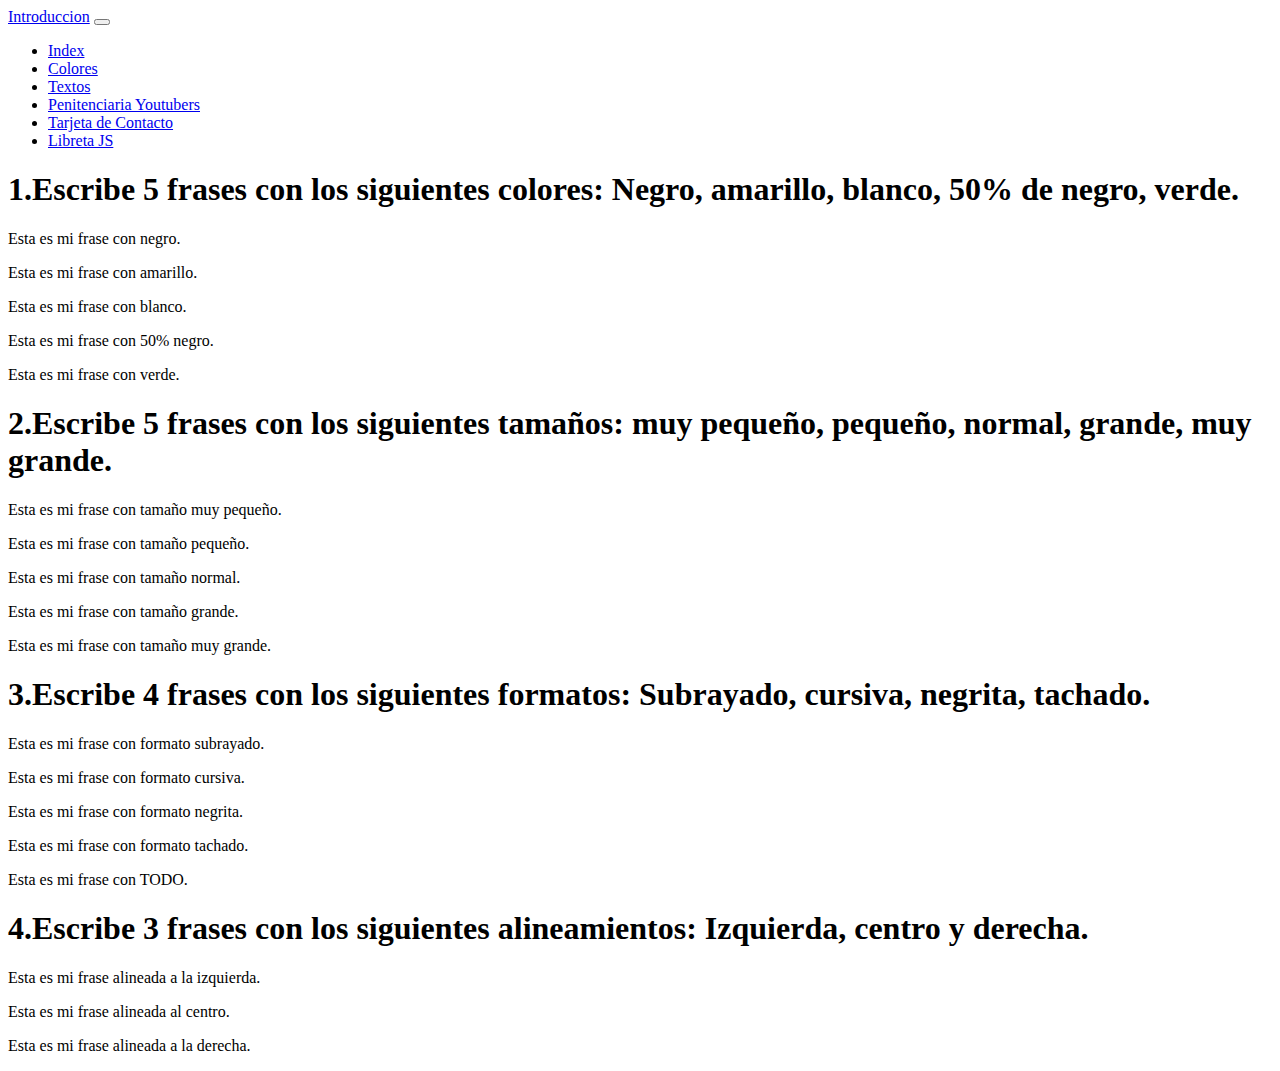
<file: Textos.html>
<html>

<head>
    <title>Index</title>
    <link href="https://cdn.jsdelivr.net/npm/bootstrap@5.2.0-beta1/dist/css/bootstrap.min.css" rel="stylesheet" integrity="sha384-0evHe/X+R7YkIZDRvuzKMRqM+OrBnVFBL6DOitfPri4tjfHxaWutUpFmBp4vmVor" crossorigin="anonymous">
    <script src="https://cdn.jsdelivr.net/npm/bootstrap@5.2.0-beta1/dist/js/bootstrap.bundle.min.js" integrity="sha384-pprn3073KE6tl6bjs2QrFaJGz5/SUsLqktiwsUTF55Jfv3qYSDhgCecCxMW52nD2" crossorigin="anonymous"></script>
    
    <meta name="viewport" content="initial-scale=1">
    
</head>

<body>
    <nav class="navbar navbar-expand-lg bg-light">
        <div class="container-fluid">
            <a class="navbar-brand" href="introduccion.html">Introduccion</a>
            <button class="navbar-toggler" type="button" data-bs-toggle="collapse" data-bs-target="#navbarNav" aria-controls="navbarNav" aria-expanded="false" aria-label="Toggle navigation">
                <span class="navbar-toggler-icon"></span>
            </button>
            <div class="collapse navbar-collapse" id="navbarNav">
                <ul class="navbar-nav">
                    <li class="nav-item">
                        <a class="nav-link active" aria-current="page" href="index.html">Index</a>
                    </li>
                    <li class="nav-item">
                        <a class="nav-link" href="Colores.html">Colores</a>
                    </li>
                    <li class="nav-item">
                        <a class="nav-link" href="#">Textos</a>
                    </li>
                    <li class="nav-item">
                        <a class="nav-link" href="PenitenciariaYoutubers.html">Penitenciaria Youtubers</a>
                    </li>
                    <li class="nav-item">
                        <a class="nav-link" href="TarjetaContacto.html">Tarjeta de Contacto</a>
                    </li>
                    <li class="nav-item">
                        <a class="nav-link" href="practicaJS.html">Libreta JS</a>
                    </li>
                </ul>
            </div>
        </div>
    </nav>
    <div id="Ej1" class="border border-danger border-2 my-4 mx-2 p-4 rounded-pill">
        <h1>1.Escribe 5 frases con los siguientes colores: Negro, amarillo, blanco, 50% de negro, verde.</h1>
        <p class="text-dark">Esta es mi frase con negro.</p>
        <p class="text-warning">Esta es mi frase con amarillo.</p>
        <p class="text-light">Esta es mi frase con blanco.</p>
        <p class="text-black-50">Esta es mi frase con 50% negro.</p>
        <p class="text-success">Esta es mi frase con verde.</p>
    </div>

    <div id="Ej2" class="border border-primary border-3 my-4 mx-2 p-4 rounded-circle">
        <h1>2.Escribe 5 frases con los siguientes tamaños: muy pequeño, pequeño, normal, grande, muy grande.</h1>
        <p class="fs-5">Esta es mi frase con tamaño muy pequeño.</p>
        <p class="fs-4">Esta es mi frase con tamaño pequeño.</p>
        <p class="fs-3">Esta es mi frase con tamaño normal.</p>
        <p class="fs-2">Esta es mi frase con tamaño grande.</p>
        <p class="fs-1">Esta es mi frase con tamaño muy grande.</p>
    </div>

    <div id="Ej3" class="border border-success border-4 my-4 mx-2 p-4 rounded">
        <h1>3.Escribe 4 frases con los siguientes formatos: Subrayado, cursiva, negrita, tachado.</h1>
        <p class="text-decoration-underline">Esta es mi frase con formato subrayado.</p>
        <p class="fst-italic">Esta es mi frase con formato cursiva.</p>
        <p class="fw-bold">Esta es mi frase con formato negrita.</p>
        <p class="text-decoration-line-through">Esta es mi frase con formato tachado.</p>
        <p class="text-decoration-underline fst-italic fw-bold text-decoration-line-through">Esta es mi frase con TODO.</p>
    </div>

    <div id="Ej4" class="border border-warning border-4 my-4 mx-2 p-4 rounded">
        <h1>4.Escribe 3 frases con los siguientes alineamientos: Izquierda, centro y derecha.</h1>
        <p class="text-start">Esta es mi frase alineada a la izquierda.</p>
        <p class="text-center">Esta es mi frase alineada al centro.</p>
        <p class="text-end">Esta es mi frase alineada a la derecha.</p>
    </div>
</body></html>
</file>
<file: estilos/EstilosTemas1-8.css>
body {
    padding: 0;
    margin: 0;
}
.content {
    font-family: 'Courier New', Courier, monospace;
    width: 100vw;
    display: flex;
    flex-direction: column;
    align-items: center;
}

.content h1 {
    width: 100%;
    text-align: center;
    font-weight: bolder;
    font-size: 3rem;
}

.ej1, .ej2 {
    background-color: black;
    width: 80%;
    padding: 0 2rem;
    text-align: justify;
    border-radius: 2rem;
    margin-bottom: 2rem;
}

.ej1 *, .ej2 * {
    color: rgb(0, 186, 0)
}

.solucion {
    margin: 1rem 0;
    background-color: rgb(58, 58, 58);
    border-radius: 1rem;
    padding: 0.2rem 1.5rem;
}

.solucion button {
    padding: 0.5rem 1rem;
    border: 0;
    border-radius: 2rem;
    cursor: pointer;
    font-weight: bold;
    color: green;
    transition: transform 0.2s ease;
}

.solucion button:hover {
    transform: scale(1.1);
}

.ej2 .solucion {
    padding: 0rem 1.5rem 1rem 1.5rem;
}

.solucion ul {
    margin: 0;
    padding: 1rem;
}
</file>
<file: estilos/EstiloPenitenciaria.css>
body,
.modal-header,
.modal-footer {
    background-color: #07204a;
}

h1,
.bg-secundaria,
.modal-footer button,
nav {
    background-color: #ffc20d;
    color: white;
}

h1 {
    padding: 1rem 0;
    transition: 0.4s transform ease;
}

h1:hover {
    color: #ffc20d;
    background-color: white;
    transform: scale(1.05);
}

.modal-footer button:hover {
    background-color: rgba(255, 194, 13, 0.65);
}

.modal-body {
    background-color: #d6d6d6;
    color: white;
}

button {
    background: none;
    border: none;
    transition: 0.4s transform ease;
}

button:hover {
    transform: scale(1.05);
}

img {
    width: 80%;
    border-radius: 1rem;
}

.descripcionPreso {
    text-align: justify;
    padding-left: 2rem;
    padding-right: 2rem;
}

.descripcionPreso .nomApe div input {
    height: 38px;
    border: 1px solid #ced4da;
    border-radius: 0.375rem;
    padding-left: 12px;
}

a {
    color: white !important;
}

@media(max-width:991px) {
    button {
        margin-bottom: 1rem;
    }

    .descripcionPreso {
        margin-top: 1rem;
    }

    .espaciadoLateral {
        padding: 0;
    }

    .checkBox {
        margin-top: 1rem;
    }
}
</file>
<file: estilos/EstilosPracticaJS.css>
* {
    font-family: 'Courier New', Courier, monospace !important;
}

html {
    min-width: 100vw;
    overflow-x: hidden;
}

h1 {
    text-align: center;
}

body {
    width: 100%;
    display: flex;
    flex-direction: column;
    justify-content: center;
    margin: 0;
    padding: 0;
    overflow-x: hidden;
}

code {
    background-color: black;
    font-style: italic;
    color: rgb(0, 255, 13) !important;
    font-weight: bolder !important;
    display: block !important;
    padding: 0.5rem 1rem !important;
    margin: 1rem 0 !important;
    width: fit-content !important;
    max-width: 90% !important;
    text-align: start !important;
}

.content {
    width: 100vw;
    display: flex;
    justify-content: center;
    align-items: center;
    flex-direction: column;
    padding: 0 2rem;
}

.content div {
    margin-bottom: 2rem;
    width: 80%;
    text-align: justify;
}

.claseDinamica {
    color: purple !important;
    font-weight: bolder;
    text-decoration: underline;
    background-color: white;
    display: block;
    border: 3px dotted black;
    border-radius: 2rem;
    font-size: 5rem;
}

button {
    border: 2px solid rgb(191, 191, 191);
    border-radius: 2rem !important;
    background-color: transparent;
    padding: 0.6rem 1.2rem;
    cursor: pointer;
    color: rgb(0, 255, 4);
    font-size: 1.3rem;
    font-weight: bolder;
    transition: transform 0.2s ease;
}

button:hover {
    transform: scale(1.1);
    background-color: rgb(0, 255, 4);
    color: black;
}


.ej1,
.ej2 {
    background-color: black;
    width: 100%;
    padding: 1rem 2rem;
    text-align: justify;
    border-radius: 2rem;
    margin-bottom: 2rem;
}

.ej2 {
    margin-bottom: 0;
}

.ej1 *,
.ej2 * {
    color: rgb(0, 186, 0)
}

.solucion {
    margin: 1rem 0;
    background-color: rgb(58, 58, 58);
    border-radius: 1rem;
    padding: 0.2rem 1.5rem;
}

.solucion button {
    padding: 0.5rem 1rem;
    border: 0;
    border-radius: 2rem;
    cursor: pointer;
    font-weight: bold;
    color: green;
    transition: transform 0.2s ease;
}

.solucion button:hover {
    transform: scale(1.1);
}

.ej2 .solucion {
    padding: 0rem 1.5rem 1rem 1.5rem;
}

.solucion ul {
    margin: 0;
    padding: 1rem;
}

.modal-body {
    font-family: 'Courier New', Courier, monospace;
    width: 100%;
    display: flex;
    flex-direction: column;
    align-items: center;
}

.modal-body h2 {
    font-size: 1.3rem;
}

.modal-body h3 {
    font-size: 1.2rem;
}

.modal-body h2,.modal-body h3, .modal-body b {
    background-color: black;
}

.modal-body ul,.modal-body li, .modal-body p {
    background-color: rgb(58, 58, 58);
}

.modal-body button {
    background-color: white;
}

.navbar {
    background-color: black;
}

.nav-item {
    margin-right: 1.5rem;
}

.nav-item a {
    color: rgb(0, 255, 13);
    transition: all 0.2s ease;
}

.nav-item a:hover {
    color: white;
    transform: scale(1.1);
}

.active {
    color: rgb(255, 255, 255) !important;
}
</file>
